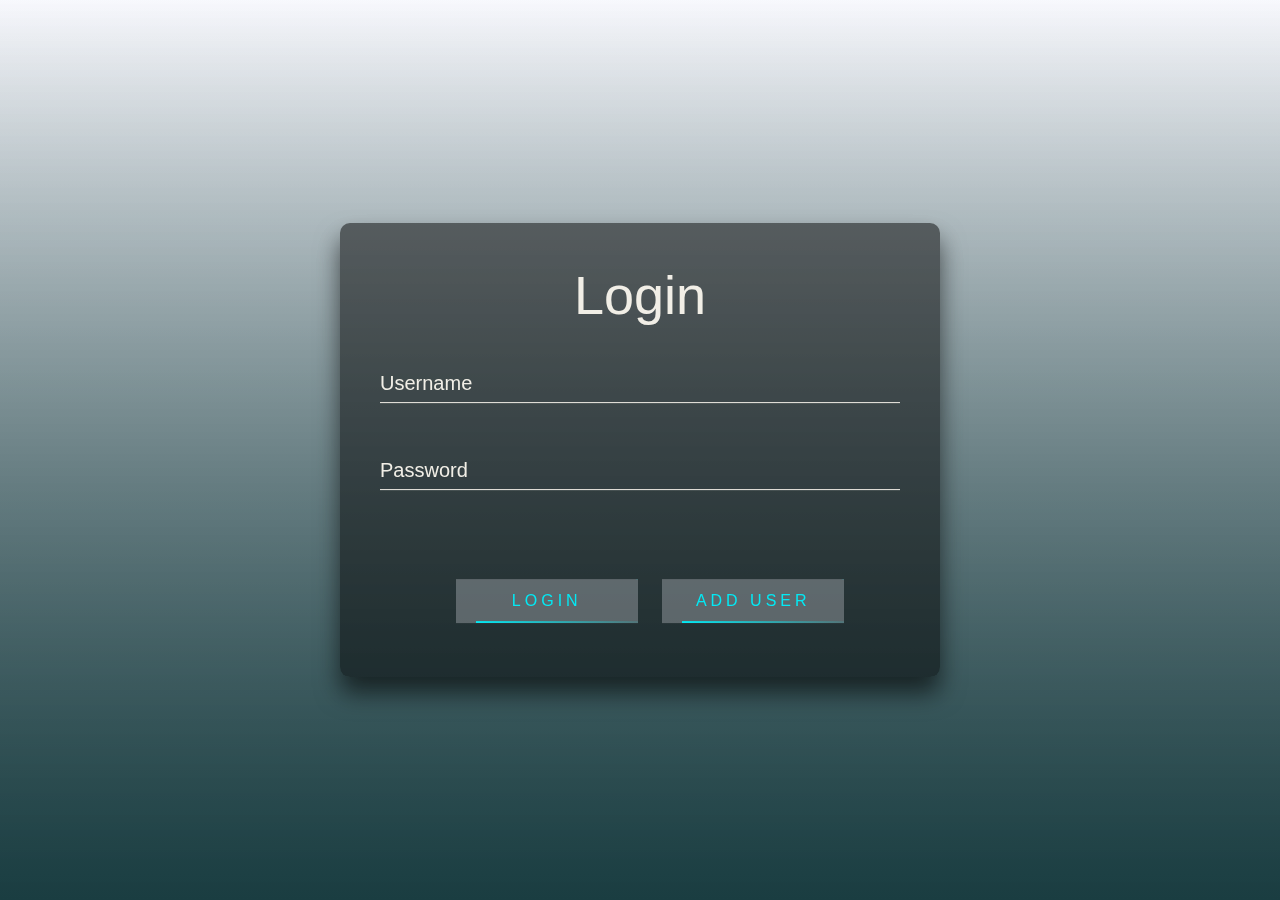
<file: index.html>
<!DOCTYPE html>
<html>
<head>
    <link rel="stylesheet" href="style.css">
    <title>Page Title</title>
    <link rel="stylesheet" href="https://stackpath.bootstrapcdn.com/bootstrap/4.4.1/css/bootstrap.min.css" integrity="sha384-Vkoo8x4CGsO3+Hhxv8T/Q5PaXtkKtu6ug5TOeNV6gBiFeWPGFN9MuhOf23Q9Ifjh" crossorigin="anonymous">

</head>
<body class="log">
    <div class="logg">
    <div class="login-box">
        <h2>Login</h2>
        <form action="">
            <div class="user-box">
                <input type="text" name="" required="this field is required">
                <label>Username</label>
            </div>
            <div class="user-box">
                <input type="password" name="" required="this field is required">
                <label for="">Password</label>
            </div>
            <div class="btn">
                <a href="home.html">
                    <span></span>
                    <span></span>
                    <span></span>
                    <span></span>
                    Login
                </a>
                <a href="adduser.html">
                    <span></span>
                    <span></span>
                    <span></span>
                    <span></span>
                    Add user
                </a>
            </div>
          
            <!-- <a>remember me</a> -->
        </form>
    </div>
</div>

<script src="js/main.js"></script>
</body>
</html>
</file>
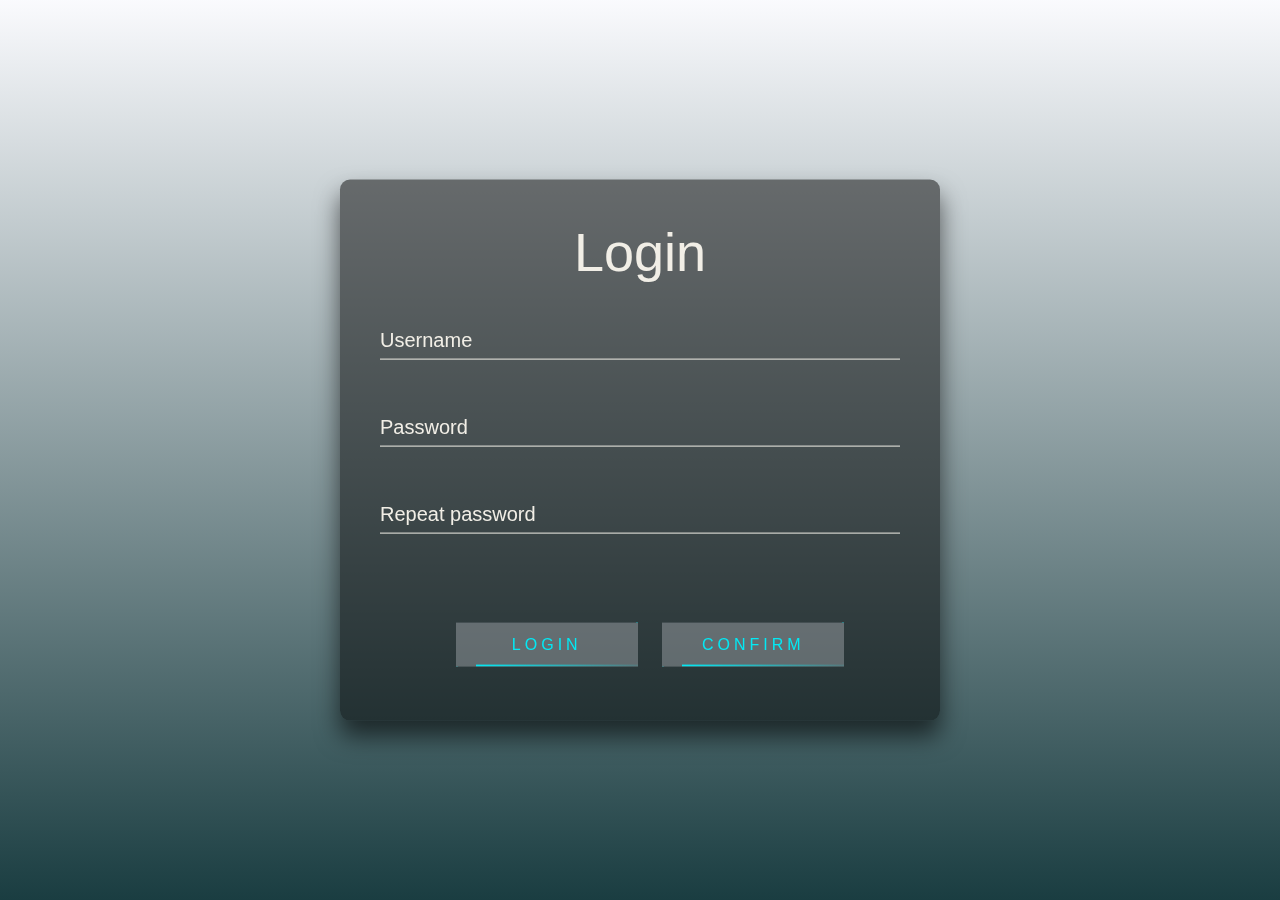
<file: adduser.html>
<!DOCTYPE html>
<html>
<head>
    <link rel="stylesheet" href="style.css">
    <title>Page Title</title>
    <link rel="stylesheet" href="https://stackpath.bootstrapcdn.com/bootstrap/4.4.1/css/bootstrap.min.css" integrity="sha384-Vkoo8x4CGsO3+Hhxv8T/Q5PaXtkKtu6ug5TOeNV6gBiFeWPGFN9MuhOf23Q9Ifjh" crossorigin="anonymous">

</head>
<body class="log">
    <div class="login-box">
        <h2>Login</h2>
        <form action="">
            <div class="user-box">
                <input type="text" name="" required="this field is required">
                <label>Username</label>
            </div>
            <div class="user-box">
                <input type="password" name="" required="this field is required">
                <label for="">Password</label>
            </div>
            <div class="user-box">
                <input type="password" name="" required="this field is required">
                <label for="">Repeat password</label>
            </div>
            <div class="btn">
                <a href="index.html">
                    <span></span>
                    <span></span>
                    <span></span>
                    <span></span>
                    Login
                </a>
                <a href="index.html">
                    <span></span>
                    <span></span>
                    <span></span>
                    <span></span>
                    confirm
                </a>
            </div>
          
            <!-- <a>remember me</a> -->
        </form>
    </div>
    

<script src="js/main.js"></script>
</body>
</html>
</file>
<file: style.css>
html{
	height: 100%;
	}
*, *:before, *:after {
    box-sizing: border-box;
}
/*start of login page*/
.logg {
	padding: 0;
	font-family: 'Arial', sans-serif;
    background-image:
    linear-gradient(to bottom, rgba(245, 246, 252, 0.52), rgba(26, 61, 65, 1)),
    url("https://therestaurant.redfactory.nl/wp-content/uploads/2016/04/slider3.jpg");
    background-size: cover;
    background-repeat: no-repeat;
    min-height: 100%;
    min-width: 1024px;
      
    width: 100%;
    height: auto; 
      
     position: fixed;
    top: 0;
    left: 0;
} 
.log {
	padding: 0;
	font-family: 'Arial', sans-serif;
    background-image:
    linear-gradient(to bottom, rgba(245, 246, 252, 0.52), rgba(26, 61, 65, 1)),
    url("https://therestaurant.redfactory.nl/wp-content/uploads/2016/04/slider3.jpg");
    background-size: cover;
    background-repeat: no-repeat;
    min-height: 100%;
    min-width: 1024px;
      
    width: 100%;
    height: auto; 
      
     position: fixed;
    top: 0;
    left: 0;
} 
.login-box .btn{
    display: block;
    margin: auto;
}
.login-box {
	position: absolute;
	top: 50%;
	left: 50%;
	width: 600px;
	padding: 40px;
	transform: translate(-50%, -50%);
	background: rgba(0,0,0,.5);
	box-sizing: border-box;
	box-shadow: 0 15px 25px rgba(0,0,0,.6);
	border-radius: 10px;
}

.login-box h2 {
	margin: 0 0 30px;
	padding: 0;
	color: #F1EEE6;
    text-align: center;
    font-size: 54px;

}

.login-box .user-box {
	position: relative;
}

.login-box .user-box input {
	width: 100%;
	padding: 10px 0;
	font-size: 16px;
	color: #F1EEE6;
	margin-bottom: 30px;
	border: none;
	border-bottom: 1px solid #F1EEE6;
	outline: none;
	background: transparent;
}

.login-box .user-box label {
	position: absolute;
	top: 0;
	left: 0;
	padding: 10px 0;
	font-size: 16px;
	color: #F1EEE6;
	pointer-events: none;
    transition: .5s;
    font-size: 20px;

}

.login-box .user-box input:focus ~ label, .login-box .user-box input:valid ~ label {
	top: -20px; 
	left: 0px; 
	color: #03E9F4;
	font-size: 12px;
}


.login-box form a {
	position: relative;
	display: inline-block;
	padding: 10px 20px;
	color: #03E9F4;
	font-size: 16px;
	text-decoration: none;
	text-transform: uppercase;
	overflow: hidden;
	transition: .5s;
	margin-top: 40px;
    letter-spacing: 4px;
    margin-left: 20px;
    background: #f8f8ff45;
    width: 182px;


}
.login-box form a:hover{
    background: gray;
}


.login-box a span {
	position: absolute;
	display: block;
}

.login-box a span:nth-child(1) {
  top: 0;
  left: -100%;
  width: 100%;
  height: 2px;
  background: linear-gradient(90deg, transparent, #03e9f4);
  animation: btn-anim1 1s linear infinite;
}

@keyframes btn-anim1 {
  0% {
    left: -100%;
  }
  50%,100% {
    left: 100%;
  }
}

.login-box span:nth-child(2) {
	top: -100%;
	right: 0;
	width: 2px;
	height: 100%;
	background: linear-gradient(180deg, transparent, #03E9F4);
	animation: btn-anim2 1s linear infinite;
	animation-delay: .25s;
}

@keyframes btn-anim2 {
	0%{
		top: -100%;
	}
	50%,100% {
		top: 100%;
	}
}

.login-box span:nth-child(3){
	bottom: 0;
	width: 100%;
	height: 2px;
	background: linear-gradient(270deg, transparent, #03E9F4);
	animation: btn-anim3 1s linear infinite;
	animation-delay: .5s;
}

@keyframes btn-anim3 {
	0%{
		right: -100%;
	}
	50%,100% {
		right: 100%;
	}
}

.login-box span:nth-child(4) {
	bottom: -100%;
	left: 0;
	width: 2px;
	height: 100%;
	background: linear-gradient(360deg, transparent, #30E9F4);
	animation: btn-anim4 1s linear infinite;
	/* animation-dealy: .75s; */
}

@keyframes btn-anim4 {
  0% {
    bottom: -100%;
  }
  50%,100% {
    bottom: 100%;
  }
}
/*end of login page*/
/*start responsive of login*/
/* Extra small devices (phones, 600px and down) */
@media only screen and (max-width: 600px) {}

/* Small devices (portrait tablets and large phones, 600px and up) */
@media only screen and (min-width: 600px) {}

/* Medium devices (landscape tablets, 768px and up) */
@media only screen and (min-width: 768px) {}

/* Large devices (laptops/desktops, 992px and up) */
@media only screen and (min-width: 992px) {}

/* Extra large devices (large laptops and desktops, 1200px and up) */
@media only screen and (min-width: 1200px) {}
/*end responsive of lgin*/
/*start of home section*/
.homee{
    direction: rtl;

}
.jj{
 background: none
}
.home{
    background: black;
    direction: rtl;
    min-height: 100%;
    min-width: 1024px;

    width: 100%;
    height: auto;
      

    top: 0;
    left: 0;
  
}
.home .home-left img{
width: 97%;
    padding-bottom: 5px;
height: 100%;


}
.home .home-right{
    margin-left: -36px;
}
.home .home-right h1{
    color: white;
    font-weight: bolder;
    padding-top: 100px;
    line-height: 60px;
    font-size: 50px;
    margin-bottom: 40px;

}
.home .home-right button{
    padding: 7px 46px;
    border: 3px solid #304a7d;
    background: none;
    color: white;
    font-size: 26px;
    border-radius: 5px;
    margin-top: 50px;
    margin-right: 10px;
    font-weight: bolder;
    transform-origin: left;
    float: left;
}
.home .home-right button:hover{
    background: #304a7d;
    color: honeydew;
    transform-origin: left;
    transition: .5s ease-in-out;
    border:white 3px solid;
}
.home .home-right a{
    color: white;
}
.home .home-right button:hover a{
    text-decoration: none;
    list-style-type: none;
}
/*end of home section*/
/*start respnsive of home*/

@media only screen and (max-width: 600px) {}

@media only screen and (min-width: 600px) {}

@media only screen and (min-width: 768px) {
  
    .home .home-left img{
        padding-top: 95px;
        width: 105%;
    }
    .home .home-right button{
        padding: 7px 21px;
        margin-right: 6px;
    }
    .home .home-left img{
        display: block;
    }
    .home .home-right h1 {
        font-size: 73px;
        line-height: 103px;
    }
    .home .home-left img{
        padding-top: 95px;
    }
    .home .home-right button {
        padding: 7px 21px;
        margin-right: 6px;
        font-size: 50px;
        margin-top: 30px;
    }
    .home .home-right h1{
        padding-top: 0;    }
}
@media only screen and (min-width: 992px) {

    .home .home-right .home-btn{
        margin-left: 10px;
    }
    .home .home-right button{
        font-size: 18px;
        margin-left: 10px;
    }
    .home .home-left img{
        display: block;
        padding-top: 95px;
    }
    .home .home-right h1{
        line-height: 60px;
        font-size: 45px;
        padding-top: 95px;
        margin-left: 20px;

    }
    .home .home-right button {
        padding: 7px 36px;
        font-size: 26px;
    }
}
    @media only screen and (min-width: 1200px) {
        .home .home-right button{
            padding: 7px 46px;
            margin-right: 10px;
         font-size: 26px;
        }
        .home .home-left img{
            display: block;
            padding-top: 150px;
        }
        .home .home-right h1{
            line-height: 60px;
            font-size: 50px;
            padding-top: 150px;
            margin-left: 20px;
        }
        .home .home-right button{
            padding: 7px 46px;
            font-size: 26px;
       
        }
        
    }
/*end respnsive of home*/
/*start cafe section*/
.cafee{
    background:  #121415;
}
.cafe{
    background: #121415;
    direction: rtl;
    min-height: 100%;
    min-width: 1024px;
      
    width: 100%;
    height: auto;
    padding-bottom: 5px;
    top: 0;
    left: 0;
}
.cafe .cafe-left h1{
    background: #a30000;
    padding: 9px;
    border-radius: 31px;
    color: white;
    text-align: center;
    width: 279px;
    margin: auto;
    margin-bottom: 30px;
    margin-top: 80px;
}
.cafe .cafe-left button{
    padding: 10px 20px;
    background: #282b2d6b;
    color: white;
    font-weight: bolder;
    font-size: 21px;
    border: 2px solid #a30000;
    border-radius: 20px;
    display: block;
    width: 224px;
    margin: auto;
    margin-bottom: 24px;

}
.cafe .cafe-left button:hover{
    background: gray;
    transition: .5s ease-in-out;

}

.cafe .cafe-left i{
    margin-left: 10px;
    font-size: 25px;
}
.cafe .cafe-left a{
    color: white;
    text-decoration: none;
    list-style-type: none;
}
.cafe .cafe-left button:hover i{
    color: #a30000;
}
.cafe .cafe-right img{
    width: 100%;
    margin-top: 110px;
}
/*start respnsive of cafe*/
@media only screen and (max-width: 600px) {
    .cafe .cafe-left h1{
        background: blue;
        font-size: 50x;

    }
}

/* Small devices (portrait tablets and large phones, 600px and up) */
@media only screen and (min-width: 600px) {
   .cafe .cafe-left h1{
        font-size: 50x;

    }
}
@media only screen and (min-width: 768px) {
    .cafe .cafe-left h1{
        font-size: 50x;
    }
    .cafe .cafe-left button {
      
        font-size: 41px;
     
        width: 224px;
        width: 80%;
    }
    .cafe .cafe-left i {
        font-size: 52px;
        margin-right: 12px;
    }
    .cafe .cafe-left h1 {
        font-size: 50x;
        width: 80%;
        padding: 9px;
    }
    .cafe button{
        font-size: 35px;
    }
    .cafe .back{
        background: #a30000;
        border: 2px solid white;
        border-radius:20px ;
        padding: 5px 20px;
        font-weight: bolder;
    margin-top:5px;
        color: white;
    }
    .cafe .back i{
        width: 0;
        opacity: 0;
    }
    
    .cafe .back:hover i{
        width:20px;
        opacity: 1;
        transition: 1s ease-in-out;
        color: white;
    }
    .cafe .back a{
        color: white;
    }
    .cafe .back:hover a{
       text-decoration: none;
        list-style-type: none;
    
    }
}

@media only screen and (min-width: 992px) {
   
    .cafe .cafe-left button{
        font-size: 21px;
    }
     .cafe .cafe-left i{
        margin-left: 10px;
        font-size: 25px;
    }
}
@media only screen and (min-width: 1200px) {
   
}

/*end responsive of cafe */
/*end cafe section*/
/*start of store*/
.cafeee{
    background:#121415 ;
    direction: rtl;
    min-height: 100%;
    min-width: 1024px;
      
    /* Set up proportionate scaling */
    width: 100%;
    height: auto;
      
    /* Set up positioning */
    /* position: fixed; */
    top: 0;
    left: 0;
}
.cafe.store{
    padding-bottom: 90px;
    margin-bottom: -5px;
}
.cafe button{
    font-size: 21px;
}
.cafe .back{
    background: #a30000;
    border: 2px solid white;
    border-radius:20px ;
    padding: 5px 20px;
    font-weight: bolder;
margin-top:5px;
    color: white;
}
.cafe .back i{
    width: 0;
    opacity: 0;
}

.cafe .back:hover i{
    width:20px;
    opacity: 1;
    transition: 1s ease-in-out;
    color: white;
}
.cafe .back a{
    color: white;
}
.cafe .back:hover a{
   text-decoration: none;
    list-style-type: none;

}
/*end of store*/
/*start responsive od store*/
/* Extra small devices (phones, 600px and down) */
@media only screen and (max-width: 600px) {}

/* Small devices (portrait tablets and large phones, 600px and up) */
@media only screen and (min-width: 600px) {}

/* Medium devices (landscape tablets, 768px and up) */
@media only screen and (min-width: 768px) {
    /* .cafe .cafe-left a{
        font-size:32px;
    } */
    .cafe.store .cafe-left button{
        font-size: 33px;
        width: 74%;
    }
    .cafe.store .cafe-left i {
        margin-left: 10px;
        font-size: 29px;
    }
}

/* Large devices (laptops/desktops, 992px and up) */
@media only screen and (min-width: 992px) {
    .cafe.store a:not([href]){
    font-size: 17px;
}
.cafe.store .cafe-left i {
    margin-left: 10px;
    font-size: 19px;
}
.cafe.store .cafe-left button {
    font-size: 22px;
    width: 112%;
}
}

/* Extra large devices (large laptops and desktops, 1200px and up) */
@media only screen and (min-width: 1200px) {
    .cafe.store a:not([href]){
        font-size: 17px;
    }
    .cafe.store .cafe-left button{
        font-size: 16px;
        width: 80%;
    }
}
/*end responsive f store
/*start f holl*/
.holll{
    background: #253138;
}
.all-holl{
    direction: rtl;
    background: #253138;
}



form i{
    margin-left:5px;
}
form button{
    margin-right: 3px;
}
.holl-right{
    padding-top: 30px;

}
.holl-right .w3-bar  {

    overflow: hidden;
    background-color:#3e4349;
    margin: auto;
    text-align: center;
    color: white;
    font-weight: bolder;
    box-shadow: 5px 4px 15px 5px #1b2327;
}

.holl-right .w3-bar  button {
    background-color: inherit;
    float: unset;
    border: none;
    outline: none;
    cursor: pointer;
    padding: 14px 16px;
    transition: 0.3s;
    font-size: 17px;
    color: white;
    font-size: 20px;
    font-weight: bold;
}


.holl-right .tab button:hover {
    background-color:#6e6e6e;
    padding: 11px;
    border-radius: 5px;
}

.holl-right .tab button.active {
    background-color: #6e6e6e;
    padding: 11px;
    border-radius: 5px;
}

.holl-right .tabcontent {
    display: none;
    padding: 6px 12px;
    border-top: none;
    background:#565656;
    box-shadow: 2px 20px 16px -13px #1b2327;
}

.holl-right .table-dark td, .table-dark th, .table-dark thead th{
text-align: center;
}


.holl-lef{
    margin-top: 30px;
    background: gainsboro;
    padding: 18px;
}
.holl-lef .w3-bar{
    margin: auto;
    text-align:center;
    background: #3e4349;
}
.holl-lef .w3-bar button{
    border: none;
    background: none;
    font-size: 20px;
    font-weight: bolder;
    padding: 14px 16px;
    color: white;
}
.holl-lef span{
    float: right;
    font-weight: bold;
    font-size: 30px;
    margin-right: 13px;;
    color: gold;
}
#home1,#home2,#home3{
    box-shadow: 0 0 #000000c2;
    border: 1px solid;
    border-top: none;
    min-height: 500px;
}
.holl-lef .inn-holl{
    padding: 20px;
    background: #efeeeef2;
    box-shadow: 5px 4px 15px 5px #1b2327;
}
.holl-lef .circle button{
    padding: 30px;
    background: none;
    border: 2px dotted #a30000;
    border-radius: 50%;
    margin-bottom: 50px;
    background: #f0d8db;
}
.holl-lef .square button{
    padding: 30px;
    background: none;
    border: 2px solid #179b77;
    transform: rotate(40deg);
    margin-bottom: 50px;

}
.holl-lef .square1 button{
    padding: 10px 30px;
    background: none;
    border: 2px solid palevioletred;
    margin-bottom: 50px;
}
.bg-dark {
    background-color: #292d32!important;
    box-shadow: 5px 4px 15px 5px #1b2327;
}

/*end of holl*/
/*start responsive of holl*/
/* Extra small devices (phones, 600px and down) */
@media only screen and (max-width: 600px) {}

/* Small devices (portrait tablets and large phones, 600px and up) */
@media only screen and (min-width: 600px) {}

/* Medium devices (landscape tablets, 768px and up) */
@media only screen and (min-width: 768px) {
   
    .navbar-dark .navbar-toggler{
        margin-right: 30px;
    }
    .navbar-dark .navbar-nav .nav-link i {
        margin-left: 7px;
    }
    .navbar-dark .navbar-nav li{
        margin: auto;
        font-size: 20px;
    }
}

/* Large devices (laptops/desktops, 992px and up) */
@media only screen and (min-width: 992px) {
    .navbar-dark .navbar-nav .nav-link i {
        margin-right: -5px;
    }
}

/* Extra large devices (large laptops and desktops, 1200px and up) */
@media only screen and (min-width: 1200px) {
    .navbar-dark .navbar-nav .nav-link i {
        margin-right: 7px;
    }
}
/*start responsive of holl*/
/*start of casher*/
.kash{
    min-height: 100%;
    min-width: 1024px;    
    width: 100%;
    height: auto;
    padding-bottom: 5px;
    top: 0;
    left: 0;

}
.cashes{
    background: #212b32;
    width: 100%;
}
.all-cash{
    background: #212b32;
    padding-bottom: 100px;
    margin-bottom: -5px;
    
}
.all-cash .cash-left{
    margin-top: 30px;
    background: #253138;
    padding: 20px;
    box-sizing: border-box;
    box-shadow: 5px 4px 15px 5px #1b2327;
    border-radius: 10px;

}
.all-cash .w3-bar{
    background: #616161;
    /* color: wheat; */
    padding: 12px;
    border-radius: 28px;
    margin: auto;
    margin-bottom: 20px;
    padding-left: 22px;
    box-shadow: 5px 4px 15px 5px #1b2327;

}
.all-cash .cash-left .w3-bar{
    direction: rtl;

}
.all-cash .cash-left .w3-bar button{
    border: none;
    background: none;
    font-size: 20px;
    font-weight: bolder;
    color: white;
}
.all-cash .cash-left .inn-cash button{
    border: 2px solid #2098d17a;
    background: none;
    margin-bottom: 5px;
    background: #8080804f;
    width: 139%;
}
.all-cash .cash-left [type=search] {
    outline-offset: -2px;
    margin-bottom: 20px;
    -webkit-appearance: none;
    border: 2px solid;
    border-radius: 20px;
    width: 494px;
    padding: 13px;
    background: gainsboro;
}
.all-cash .cash-right h1{
    color: gainsboro;
    margin-top: 30px;
}
.all-cash .cash-right h3{
    color: gainsboro;
    margin-top: 20px;
}
.all-cash .cash-right h4{
    color:gainsboro ;
    font-size: 20px;
}

.all-cash .cash-right .fa-plus:before {
    content: "\f067";
    background: green;
    padding: 5px;
    border-radius: 50%;
    margin-right: 5px;
    color:gainsboro ;
}
.all-cash .cash-right .fa-minus:before{


    padding: 5px;
    border-radius: 50%;
    margin-left: 5px;
    background:#a30000 ;
}
.fa-trash-alt:before {
    content: "\f2ed";
    color: red;
    margin-left: 5px;
}
.all-cash .cash-right select {
    word-wrap: normal;
    width: 100%;
    padding: 5px;
    border-radius: 10px;
    background: gainsboro;
    font-size: 20px;
    direction: rtl;
    margin-top: 20px;
}
.table-dark {
    color: #fff;
    background-color: #343a40;
    direction: rtl;
    margin-top: 20px;
}
.table-dark td, .table-dark th, .table-dark thead th{
    text-align: center;
    font-size: 19px;
}
.all-cash .cash-right{
    margin-top: 30px;
    background: #253138;
    padding: 20px;
    box-sizing: border-box;
    box-shadow: 5px 4px 15px 5px #1b2327;
    border-radius: 10px;
}
.all-cash .cash-right span{
    color:gainsboro ;
}

.all-cash .cash-right .cnt{
    margin-top: 51px;
}
.all-cash .cash-right .help{
    direction: rtl;
    margin-top: 60px;
}
.all-cash .cash-right .help i{
    content: "\f295";
    color: black;
    font-size: 20px;
    font-weight: bold;
    background: gainsboro;
    padding: 10px;
    border-radius: 50%;
    margin-bottom: 5px;
    margin-top: 50px;
    margin: auto;
    text-align: center;
    margin: auto;
    margin-right: 10px;
}
.all-cash .cash-right button{
    background: none;
    border: none;
    color: gainsboro;
    font-weight: bold;
    font-size: 20px;
    text-align: center;
    margin: auto;
}
.is-hidden--off-flow {
    opacity: 0;
    transition: all 0.2s ease-in-out;
    z-index: -10;
    visibility: hidden;
  }
  .is-hidden--off-floww {
    opacity: 0;
    transition: all 0.2s ease-in-out;
    z-index: -10;
    visibility: hidden;
  }
  .is-shown--off-flow {
    opacity: 1;
    transition: all 0.2s ease-in-out;
    visibility: visible;
  }
  .is-shown--off-floww {
    opacity: 1;
    transition: all 0.2s ease-in-out;
    visibility: visible;
  }
  .c-content {
    padding: 30px;
    text-align: left;
    max-width: 650px;
    margin: 0 auto;
    font-size: 18px;
  }
  div {
    margin-bottom: 12px;
  }
  .l-modal {
    position: fixed;
    left: 0;
    right: 0;
    top: 0;
    bottom: 0;
    height: 100%;
    margin: 0 auto;
    z-index: 2;
    text-align: center;
    overflow:scroll;
  
  }
  .l-modal__shadow {
    width: 100%;
    height: 100%;
    position: fixed;
    display: block;
    background: #161616;
    opacity: 0.92;
    z-index: -1;
    cursor: pointer;
  }
  .l-modal__shadoww {
    width: 100%;
    height: 100%;
    position: fixed;
    display: block;
    background: #161616;
    opacity: 0.92;
    z-index: -1;
    cursor: pointer;
  }
  .l-modal__body {
    position: relative;
    top: 50%;
    transform: translateY(-50%);
  }
  .c-popup {
    display: inline-block;
    text-align: center;
    background: white;
    max-width: 300px;
    width: 90%;
    line-height: 1.48;
    padding: 25px;
    margin-top: 139px;
  }
  .cc-popup {
    display: inline-block;
    text-align: center;
    background: white;
    max-width: 300px;
    width: 90%;
    line-height: 1.48;
    padding: 25px;
    margin-top: 30px;
  }
  .c-popup label{
      text-align: left;
      display: block;
      text-align: right;
  }
  .cc-popup label{
      text-align: left;
      display: block;
      text-align: right;
  }
  
  .h-img-resp {
    max-width: 100%;
  }
  .c-popup__title {
    padding-left: 30px;
    padding-right: 30px;
    margin-top: 0;
    margin-bottom: 6px;
    font-size: 1.4em;
    color: #3a3a3a;
    font-weight: normal;
  }
  .c-popup__description {
    font-size: 1.1em;
    color: #a1a1a1;
    padding: 0 30px;
    margin-bottom: 48px;
  }
  .c-popup__note {
    opacity: 0.2;
    font-size: 1em;
    margin-top: 6px;
    margin-bottom: 60px;
  }
  
  .l-modal .c-popup h3{
      color: #6c757d;
      font-size: 20px;
  }
/*end f casher*/
/*start respnsive of chasher*/
/* Small devices (portrait tablets and large phones, 600px and up) */
@media only screen and (min-width: 600px) {}

/* Medium devices (landscape tablets, 768px and up) */
@media only screen and (min-width: 768px) {
    .kash .navbar{
        width: 100%;
    }
    .all-cash .cash-left .inn-cash button{width: 100%;}
}

/* Large devices (laptops/desktops, 992px and up) */
@media only screen and (min-width: 992px) {.all-cash .cash-left .w3-bar button{font-size: 16px;}
.all-cash .cash-left [type=search]{
    width: 399px;
}
.all-cash .cash-left .inn-cash button{
    width: 169%;
}
.all-cash .cash-right button{
    font-size: 13px;
}
.kash .navbar{
    width: 100%;
}
.all-cash .cash-left .inn-cash button{
    width: 168%;
}
.all-cash .cash-right h3{
    font-size: 20px;
}
}

/* Extra large devices (large laptops and desktops, 1200px and up) */
@media only screen and (min-width: 1200px) {.all-cash .cash-left .w3-bar button{font-size: 19px;}
.all-cash .cash-left [type=search]{width: 494px;}
.all-cash .cash-left .inn-cash button{
    width: 139%;
}
.all-cash .cash-right button{
    font-size: 20px;
}
.kash .navbar{
    width: 100%;
}
}
/*end responsive f casher*/
/*start f staff*/
.all-emp{
    direction: rtl;
    background: #212b32;
    padding-bottom: 20px;
    margin-bottom: -5px;
}
.all-emp .table{
    text-align: center;
    color: aliceblue;
    background: #545b6285;
    box-shadow: 5px 4px 15px 5px #1b2327;

}
.all-emp .fa-plus:before {
    content: "\f067";
    background: #28a745;
    padding: 3px;
    border-radius: 50%;
    color: white;
    margin-left: 5px;
}
.all-emp .fa-minus:before {
    content: "\f068";
    background: #a30000;
    padding: 3px;
    border-radius: 50%;
    color: white;
    margin-right: 5px;
}
.all-emp h1{
    background: #dcdcdc4f;
    text-align: center;
    border-radius: 20px;
    color: white;
    padding: 5px;
    font-size: 30px;
    margin-top: 16px;
}
.all-emp h1:hover{
    background:gray;
    transition: .5s ease-in-out;
}
.all-emp .line{
    width: 3px;
    /* height: 200px; */
    height: 80%;
    background: gray;
    display: block;
    margin: auto;
}
/*end of staff*/
/*start responsive of staff*/
/* Extra small devices (phones, 600px and down) */
@media only screen and (max-width: 600px) {}

/* Small devices (portrait tablets and large phones, 600px and up) */
@media only screen and (min-width: 600px) {}

/* Medium devices (landscape tablets, 768px and up) */
@media only screen and (min-width: 768px) {}

/* Large devices (laptops/desktops, 992px and up) */
@media only screen and (min-width: 992px) {.all-emp .navbar-dark .navbar-nav .nav-link i {
    margin-left: 5px;
    font-size: 15px;
}
}

/* Extra large devices (large laptops and desktops, 1200px and up) */
@media only screen and (min-width: 1200px) {}
/*end responsive f staff*/
/*start f sales */
.all-sales{
    background: #212b32;
    min-height: 100%;
    min-width: 1024px;
      
    /* Set up proportionate scaling */
    width: 100%;
    height: auto;
    padding-bottom: 5px;
      
    /* Set up positioning */
    /* position: fixed; */
    top: 0;
    left: 0;
}
.saless{
    background:#212b32 ;
}
.all-sales .sale {
    direction: rtl;
    padding-top: 25px;

}
.all-sales .table{
    box-shadow: 5px 4px 15px 5px #1b2327;

}
.all-sales .sale button{
    cursor: pointer;
    background: #dcdcdc8c;
    color: white;
    font-size: 20px;
    font-weight: bold;
    padding: 5px;
    border-radius: 5px;
    border: 1px solid black;
    box-shadow: 5px 4px 15px 5px #1b2327;

}
.all-sales .sale button:hover{
    background: gray;
transition: 1s ease-in-out;
}
.all-sales .sale select{
    cursor: pointer;
    background: #e8e5e554;
    border: 1px solid;
    color: white;
    font-size: 20px;
    font-weight: bold;
    padding: 5px;
    /*width: 100%;*/
    border: 1px solid black;
    margin-right: 5px;
    margin-left: 5px;
    box-shadow: 5px 4px 15px 5px #1b2327;


}
.all-sales .sale select option{
    background: #e8e5e554;
    color: #212b32;
}
.all-sales .sale [type=search] {
    outline-offset: -2px;
    -webkit-appearance: none;
    border: 1px solid;
    padding: 5px;
    width: 74%;
    border-radius: 20px;
    direction: rtl;
    font-size: 20px;
    background: #e8e5e585;
    margin-left: 5px;
    box-shadow: 5px 4px 15px 5px #1b2327;
    width: 100%;
    direction: ltr;

}
.all-sales .sale .col-lg-6{
    color: gray;
}
/*end of sales*/
/*start responsive of sales*/
/* Extra small devices (phones, 600px and down) */
@media only screen and (max-width: 600px) {}

/* Small devices (portrait tablets and large phones, 600px and up) */
@media only screen and (min-width: 600px) {}

/* Medium devices (landscape tablets, 768px and up) */
@media only screen and (min-width: 768px) {}

/* Large devices (laptops/desktops, 992px and up) */
@media only screen and (min-width: 992px) {}

/* Extra large devices (large laptops and desktops, 1200px and up) */
@media only screen and (min-width: 1200px) {}
/*end responsive of sales*/
/*start of money*/
.moneey{
    background: #212b32;
}
.all-money {
    background: #212b32;
    min-height: 100%;
    min-width: 1024px;
      
    /* Set up proportionate scaling */
    width: 100%;
    height: auto;
    padding-bottom: 5px;
      
    /* Set up positioning */
    /* position: fixed; */
    top: 0;
    left: 0;
}
.all-money .sale {
    direction: rtl;
    padding-top: 35px;
}
.all-money .sale select{
    cursor: pointer;
    background: #e8e5e554;
    border: 1px solid;
    color: white;
    font-size: 20px;
    font-weight: bold;
    padding: 5px;
    /*width: 100%;*/
    border: 1px solid black;
    margin-right: 5px;
    margin-left: 5px;
    box-shadow: 5px 4px 15px 5px #1b2327;


}
.all-money .sale select option{
    background: #e8e5e554;
    color: #212b32;
}
.all-money .sale [type=search] {
    outline-offset: -2px;
    -webkit-appearance: none;
    border: 1px solid;
    padding: 5px;
    width: 74%;
    border-radius: 20px;
    direction: rtl;
    font-size: 20px;
    background: #e8e5e585;
    margin-left: 5px;
    box-shadow: 5px 4px 15px 5px #1b2327;
    width: 100%;
    direction: ltr;

}
.all-money .sale .col-lg-6{
    color: gray;
}
.all-money .add button{
    border: 2px solid black;
    background: gainsboro;
    font-size: 20px;
    font-weight: bolder;

    border-radius: 20px;
    padding: 7px;
}
/*end of money*/
/*start f pro*/
.all-pro{
    background: #212b32;
    min-height: 100%;
    min-width: 1024px;
      
    /* Set up proportionate scaling */
    width: 100%;
    height: auto;
    padding-bottom: 5px;
      
    /* Set up positioning */
    /* position: fixed; */
    top: 0;
    left: 0;}
.all-proo{
    background: #212b32;

}
.all-pro .proo {
    direction: rtl;
    padding-top: 35px;
}
.all-pro .proo
select{
    cursor: pointer;
    background: #e8e5e554;
    border: 1px solid;
    color: white;
    font-size: 20px;
    font-weight: bold;
    padding: 5px;
    /*width: 100%;*/
    border: 1px solid black;
    margin-right: 5px;
    margin-left: 5px;
    box-shadow: 5px 4px 15px 5px #1b2327;


}
.all-pro .proo select option{
    background: #e8e5e554;
    color: #212b32;
}
.all-pro  [type=search]{
    direction: rtl;
}
.all-pro .proo .search [type=search] {
    outline-offset: -2px;
    -webkit-appearance: none;
    border: 1px solid gray;
    padding: 5px;
    width: 100%;
    border-radius: 20px;
    direction: rtl;
    font-size: 20px;
    background: #e8e5e585;
    margin-left: 5px;
    box-shadow: 5px 4px 15px 5px #1b2327;
    margin-top: 30px;

}
.all-pro .proo .col-lg-4{
    color: gray;
}
.all-pro .proo button{
    cursor: pointer;
    background: #dcdcdc8c;
    color: white;
    font-size: 20px;
    font-weight: bold;
    padding: 5px;
    border-radius: 5px;
    border: 1px solid black;
    box-shadow: 5px 4px 15px 5px #1b2327;

}
.all-pro .proo button:hover{
    background: gray;
    transition: 1s ease-in-out;
}
.all-pro .add button{
    border: 2px solid black;
    background: gainsboro;
    font-size: 20px;
    font-weight: bolder;

    border-radius: 20px;
    padding: 7px;
}
.all-pro .table i{
    margin-left: 10px;
}
/*end of pro*/
/*start sale-report*/
.reportt{
    background: #212b32;

}
.reporttt{
    background: #212b32;

}
.sale-report{
    background: #212b32;
    padding-bottom: 20px;
    margin-bottom: -5px;
}
.sale-report .report{
    direction: rtl;
    margin-top: 30px;
    font-weight: bold;
    background: #80808075;
    font-size: 17px;
    border-radius: 20px;
    box-shadow: 5px 4px 15px 5px #1b2327;


}
.sale-report .report .col-lg-2{
    margin-top: 6px;
}
.sale-report .report span{
    margin-top: 5px;
    color: gainsboro;
}
.sale-report .special {
    direction: rtl;
    margin-top: 28px;
color: gainsboro;

}
.sale-report .special .table{
    box-shadow: 5px 4px 15px 5px #1b2327;

}
.sale-report .special span{
    font-weight: bolder;
    font-size: 20px;
}
.sale-report .special [type=search] {
    outline-offset: -2px;
    -webkit-appearance: none;
    border: 1px solid gray;
    margin-right: 5px;
}
.fa-star:before {
    content: "\f005";
    margin-left: 8px;
    color: #a30000;
}
.sale-report .special .table .green{
    background: green;
    /*padding: 2px;*/
    font-weight: bolder;
}
.sale-report .special .table .orange{
    background: orange;
    /*padding: 2px;*/
    font-weight: bolder;
}
.sale-report .special .table .red{
    background: darkred;
    /*padding: 2px;*/
    font-weight: bolder;
}
/*end sale-report*/
/*start respnsive of sale report*/
/* Extra small devices (phones, 600px and down) */
@media only screen and (max-width: 600px) {}

/* Small devices (portrait tablets and large phones, 600px and up) */
@media only screen and (min-width: 600px) {}

/* Medium devices (landscape tablets, 768px and up) */
@media only screen and (min-width: 768px) {.table-dark td, .table-dark th, .table-dark thead th{
    font-size: 16px;
}}

/* Large devices (laptops/desktops, 992px and up) */
@media only screen and (min-width: 992px) {.sale-report .report span{
    font-size: 13px;
}}

/* Extra large devices (large laptops and desktops, 1200px and up) */
@media only screen and (min-width: 1200px) {
    .sale-report .report span{
        font-size: 18px;
    }
}
/*start respnsive of sale report*/


/*start f store data*/
.store-data{
    direction: rtl;
    background: #212b32;
    min-height: 100%;
    min-width: 1024px;
    width: 100%;
    height: auto;
    padding-bottom: 5px;
    top: 0;
    left: 0;
}
.jjj{
    background:#212b32;
}
.store-data .data{
    direction: rtl;
    margin-top: 40px;
}
.store-data .data button {
    border: 2px solid;
    width: 100%;
    padding: 5px;
}
/*end f store data*/
/*start responsive os store data*/
/* Extra small devices (phones, 600px and down) */
@media only screen and (max-width: 600px) {}

/* Small devices (portrait tablets and large phones, 600px and up) */
@media only screen and (min-width: 600px) {}

/* Medium devices (landscape tablets, 768px and up) */
@media only screen and (min-width: 768px) {
    .store-data .data button {
        border: 2px solid;
        width: 100%;
        padding: 5px;
        font-size: 24px;
    }
}

/* Large devices (laptops/desktops, 992px and up) */
@media only screen and (min-width: 992px) {.navbar-dark .navbar-nav .nav-link i {
    margin-left: 6px;
    font-size: 15px;
}
.store-data .data button {
    border: 2px solid;
    width: 100%;
    padding: 5px;
    font-size: 17px;
}
}

/* Extra large devices (large laptops and desktops, 1200px and up) */
@media only screen and (min-width: 1200px) {}
/*end respnsive of store data*/
.navbar-expand-lg .navbar-collapse{
    direction: rtl;
}
.navbar-dark .navbar-nav li{
    margin-left: 10px;
}
</file>
